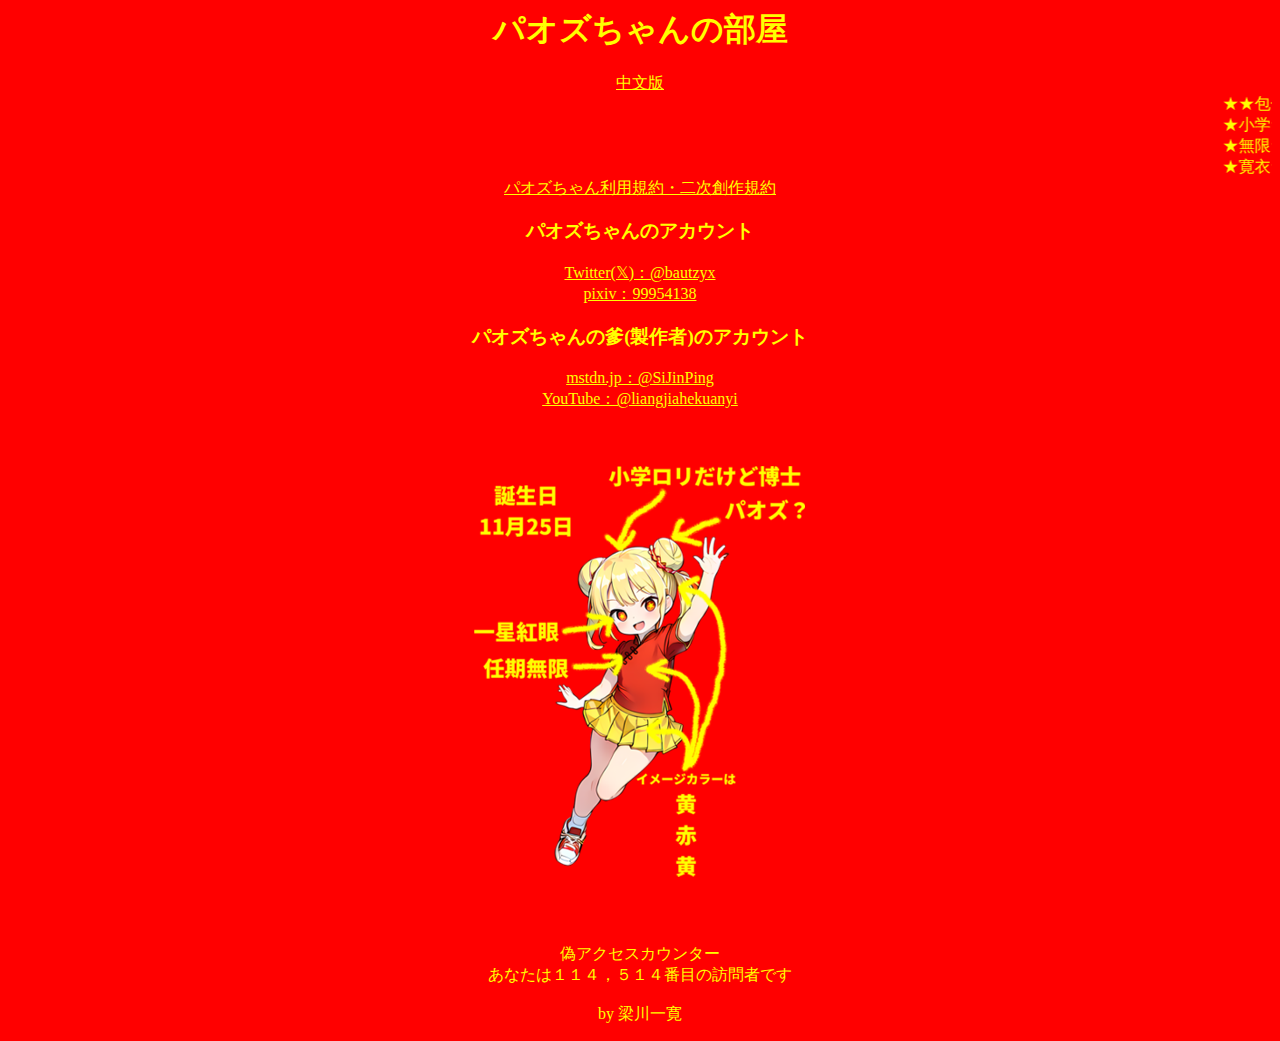
<file: index.html>
<!-- 別看HTML (⁄ ⁄•⁄ω⁄•⁄ ⁄)⁄害羞 -->
<html lang="ja-JP">

<head>
	<title>パオズちゃんの部屋</title>
	<!-- スマホ向け横幅調整 -->
	<meta name="viewport" content="width=device-width,initial-scale=1">
	<style>
		/* スマホ向け横幅調整 */
		body {
			overflow-x: hidden;
		}
		/* ハオい点滅用 */
		@keyframes blinking {
			0% {
				color: orange;
			}
			50% {
				color: yellow;
			}
			100% {
				color: orange;
			}
		}
		.blinking-text {
			animation: blinking 1s infinite;
		}
	</style>
</head>

<body bgcolor="red" text="yellow" link="yellow" vlink="yellow" alink="yellow">
<div style="text-align: center; margin: auto;">
	<h1>パオズちゃんの部屋</h1>

	<a href="index_zh.html" class="blinking-text">中文版</a>

	<!-- HTML5で廃止されたタグ --> <!-- TODO 【優先度低】CSSで対応する -->
	<marquee>★★包子主義核心価値観★★<br>
		★小学★蘿莉★平胸★妹子★<br>
		★無限★粛清★主席★麦子★<br>
		★寛衣★瑟瑟★可愛★包子★</marquee>

	<!-- TODO 【優先度低】Webツールとか作ったらここにリンク張る -->
	<a class="blinking-text" href="https://github.com/bautzyx/bautzyx.github.io/blob/main/NiJiKiYaKu.md">パオズちゃん利用規約・二次創作規約</a>

	<h3>パオズちゃんのアカウント</h3>
	<a href="https://twitter.com/bautzyx">Twitter(𝕏)：@bautzyx</a>
	<br>
	<a href="https://www.pixiv.net/users/99954138">pixiv：99954138</a>

	<h3>パオズちゃんの爹(製作者)のアカウント</h3>
	<a href="https://mstdn.jp/@SiJinPing">mstdn.jp：@SiJinPing</a>
	<br>
	<a href="https://www.youtube.com/@liangjiahekuanyi">YouTube：@liangjiahekuanyi</a>

	<br>
	<br>
	<br>
	<img src="MoeBauTzyxChan_SyoUKaI_ToUKa_JA_v01_350.png" alt="主席かわいいよ主席">

	<br>
	<br>
	<br>
	<p>偽アクセスカウンター<br>あなたは１１４，５１４番目の訪問者です<br><br>by 梁川一寛</p>
</div>
</body>

</html>
</file>
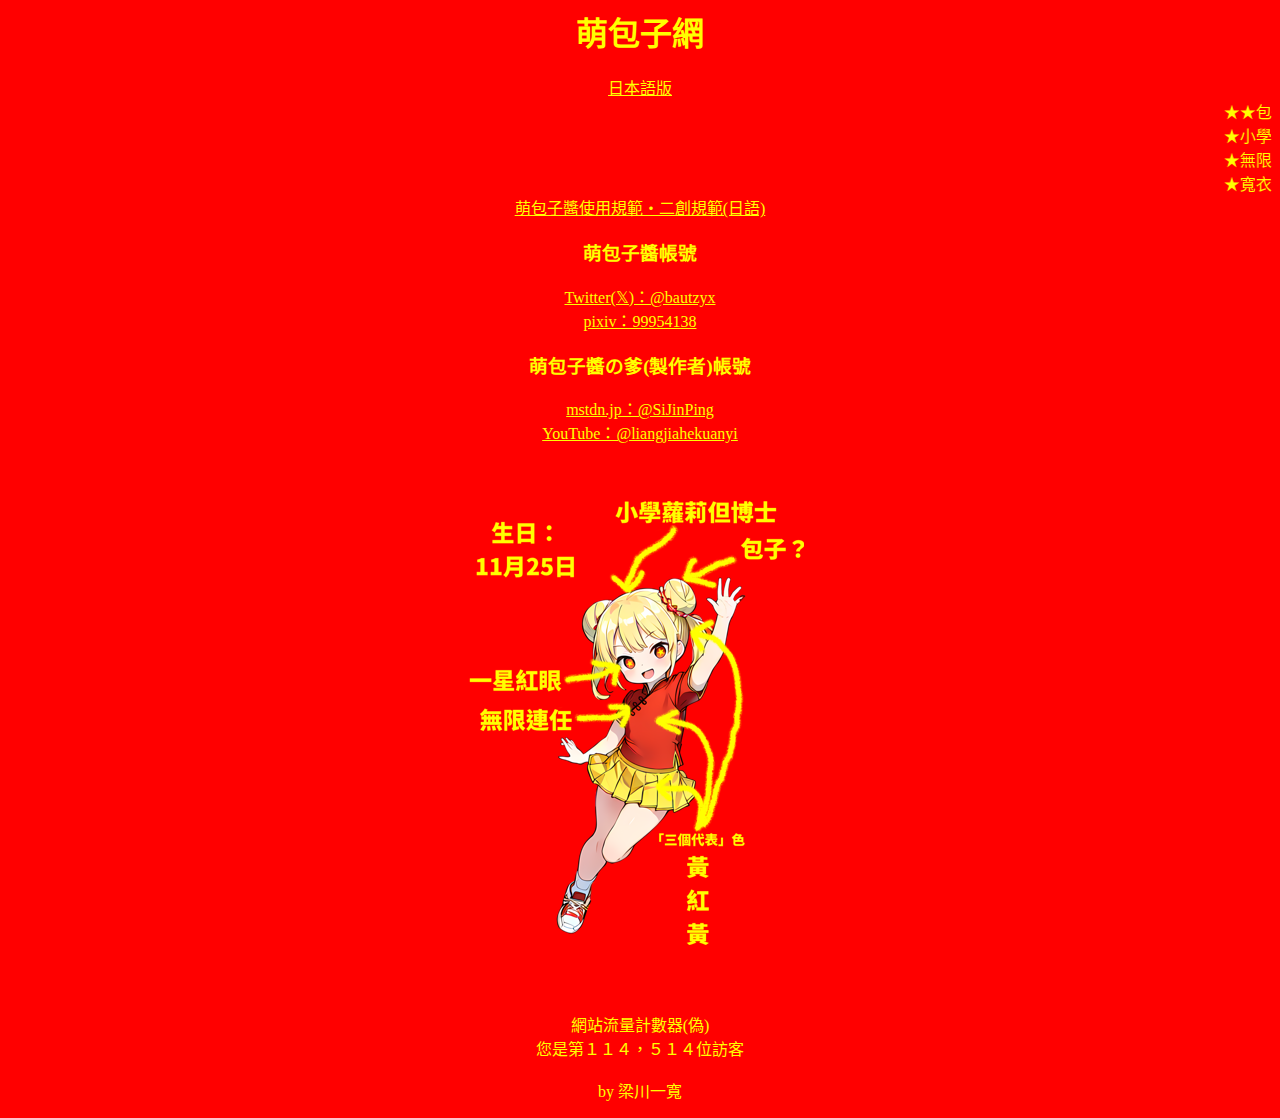
<file: index_zh.html>
<!-- 別看HTML (⁄ ⁄•⁄ω⁄•⁄ ⁄)⁄害羞 -->
<html lang="zh-TW">

<head>
	<title>萌包子網</title>
	<!-- スマホ向け横幅調整 -->
	<meta name="viewport" content="width=device-width,initial-scale=1">
	<style>
		/* スマホ向け横幅調整 */
		body {
			overflow-x: hidden;
		}
		/* ハオい点滅用 */
		@keyframes blinking {
			0% {
				color: orange;
			}
			50% {
				color: yellow;
			}
			100% {
				color: orange;
			}
		}
		.blinking-text {
			animation: blinking 1s infinite;
		}
	</style>
</head>

<body bgcolor="red" text="yellow" link="yellow" vlink="yellow" alink="yellow">
<div style="text-align: center; margin: auto;">
	<h1>萌包子網</h1>

	<a href="index.html" class="blinking-text">日本語版</a>

	<!-- HTML5で廃止されたタグ --> <!-- TODO 【優先度低】CSSで対応する -->
	<marquee>★★包子主義核心價值觀★★<br>
		★小學★蘿莉★平胸★妹子★<br>
		★無限★肅清★主席★麥子★<br>
		★寬衣★瑟瑟★可愛★包子★</marquee>

	<!-- TODO 【優先度低】Webツールとか作ったらここにリンク張る -->
	<a class="blinking-text" href="https://github.com/bautzyx/bautzyx.github.io/blob/main/NiJiKiYaKu.md">萌包子醬使用規範・二創規範(日語)</a>

	<h3>萌包子醬帳號</h3>
	<a href="https://twitter.com/bautzyx">Twitter(𝕏)：@bautzyx</a>
	<br>
	<a href="https://www.pixiv.net/users/99954138">pixiv：99954138</a>

	<h3>萌包子醬の爹(製作者)帳號</h3>
	<a href="https://mstdn.jp/@SiJinPing">mstdn.jp：@SiJinPing</a>
	<br>
	<a href="https://www.youtube.com/@liangjiahekuanyi">YouTube：@liangjiahekuanyi</a>

	<br>
	<br>
	<br>
	<img src="MoeBauTzyxChan_SyoUKaI_ToUKa_ZH_v01_350.png" alt="主席可愛捏">

	<br>
	<br>
	<br>
	<p>網站流量計數器(偽)<br>您是第１１４，５１４位訪客<br><br>by 梁川一寬</p>
</div>
</body>

</html>
</file>
